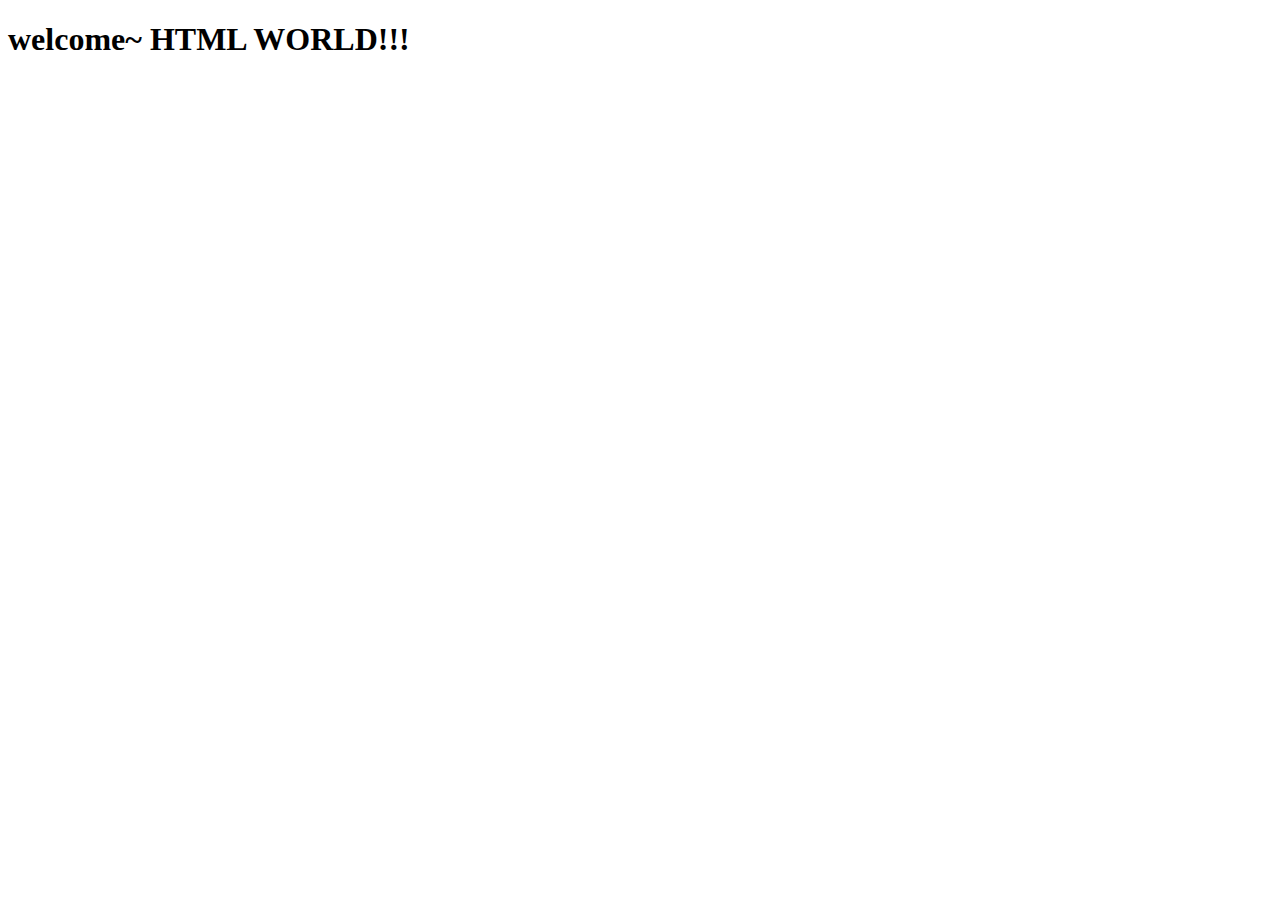
<file: index.html>
<!DOCTYPE html>
<html lang="en">
<head>
    <meta charset="UTF-8">
    <meta name="viewport" content="width=device-width, initial-scale=1.0">
    <title>Document</title>
</head>
<body>
    <h1>welcome~ HTML WORLD!!! </h1>
</body>
</html>
</file>
